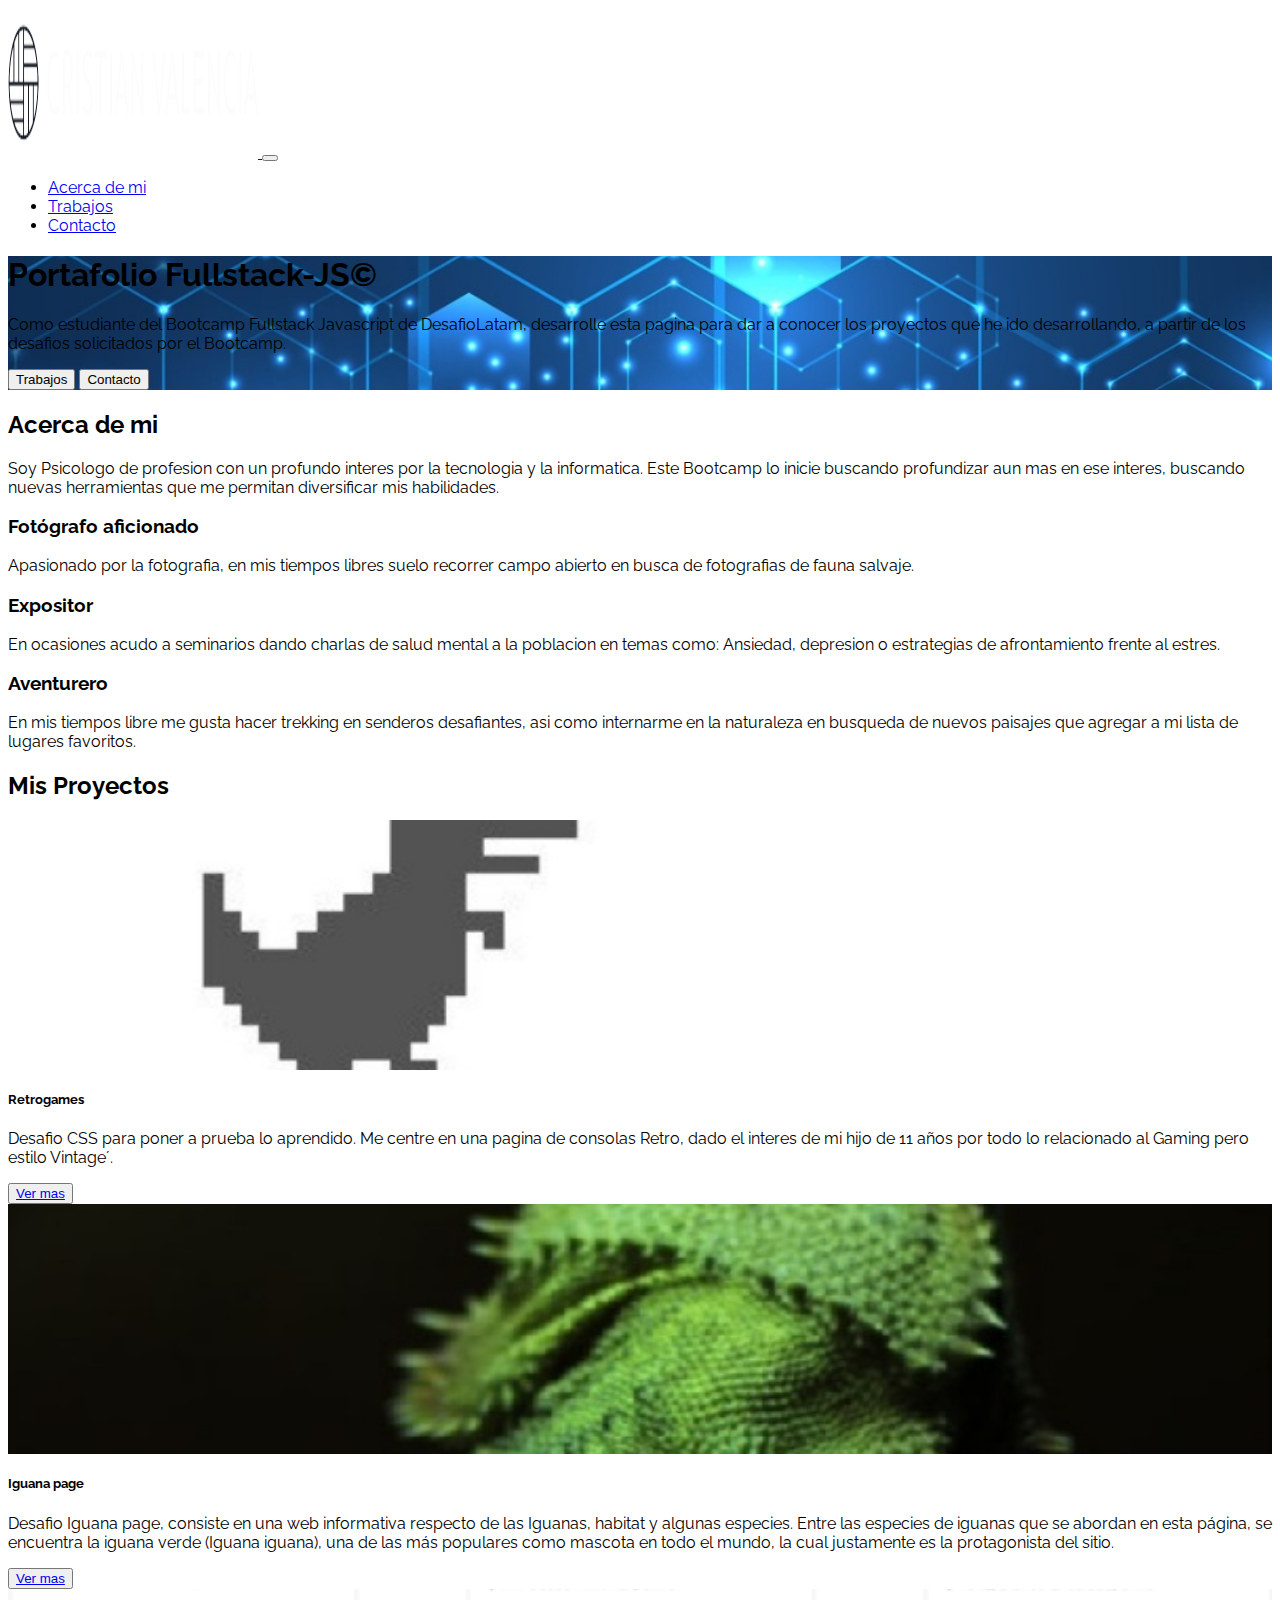
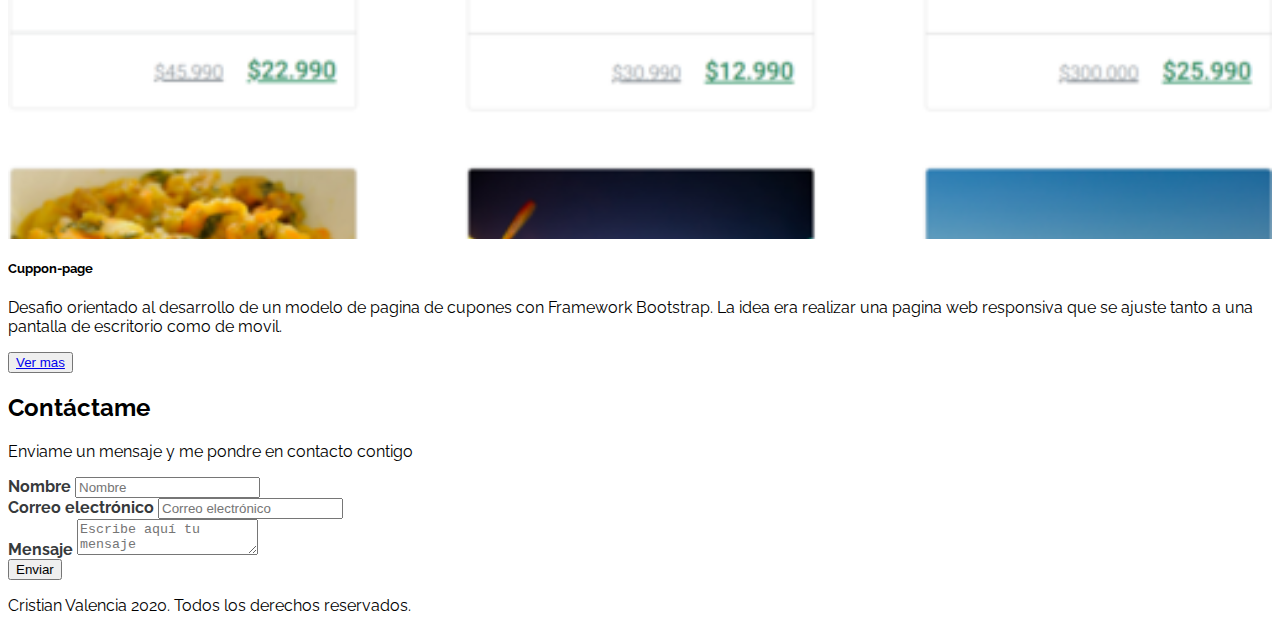
<file: index.html>
<!DOCTYPE html>
<html lang="en">
  <head>
    <meta charset="UTF-8" />
    <meta http-equiv="X-UA-Compatible" content="IE=edge" />
    <meta name="viewport" content="width=device-width, initial-scale=1.0" />
    <link rel="preconnect" href="https://fonts.googleapis.com" />
    <link rel="preconnect" href="https://fonts.gstatic.com" crossorigin />
    <link
      href="https://fonts.googleapis.com/css2?family=Raleway:wght@400;700&display=swap"
      rel="stylesheet"
    />
    <link
      href="https://cdn.jsdelivr.net/npm/bootstrap@5.1.3/dist/css/bootstrap.min.css"
      rel="stylesheet"
      integrity="sha384-1BmE4kWBq78iYhFldvKuhfTAU6auU8tT94WrHftjDbrCEXSU1oBoqyl2QvZ6jIW3"
      crossorigin="anonymous"
    />
    <title>Cristian Valencia</title>
    <link
      rel="stylesheet"
      href="https://cdnjs.cloudflare.com/ajax/libs/font-awesome/5.9.0/css/all.min.css"
      integrity="sha512-q3eWabyZPc1XTCmF+8/LuE1ozpg5xxn7iO89yfSOd5/oKvyqLngoNGsx8jq92Y8eXJ/IRxQbEC+FGSYxtk2oiw=="
      crossorigin="anonymous"
      referrerpolicy="no-referrer"
    />
    <link rel="stylesheet" href="assets/css/estilos.css" />
  </head>

  <body>
    <nav class="navbar navbar-expand-lg navbar-dark bg-dark fixed-top">
      <div class="container">
        <a class="navbar-brand" href="#">
          <img
            src="assets/img/logo_small.png"
            class="img-fluid"
            height="150px"
            width="250px"
          />
        </a>
        <button
          class="navbar-toggler"
          type="button"
          data-bs-toggle="collapse"
          aria-controls="navbarSupportedContent"
          aria-expanded="false"
          aria-label="Toggle navigation"
        >
          <span class="navbar-toggler-icon"></span>
        </button>
        <div class="collapse navbar-collapse" id="navbarSupportedContent">
          <ul class="navbar-nav ms-auto mb-2 mb-lg-0 fs-5">
            <li class="nav-item">
              <a class="nav-link" href="#">Acerca de mi</a>
            </li>
            <li class="nav-item">
              <a class="nav-link" href="#">Trabajos</a>
            </li>
            <li class="nav-item">
              <a class="nav-link" href="#">Contacto</a>
            </li>
          </ul>
        </div>
      </div>
    </nav>

    <header id="Hero-Section" class="text-light text-end py-5 mt-5">
      <div class="container">
        <div class="ms-auto col-12 col-md-7">
          <h1 class="display-1 fw-bold my-5">
            Portafolio Fullstack-JS©
            <!--El signo agregado significa "cursando"-->
          </h1>
          <p class="my-5">
            Como estudiante del Bootcamp Fullstack Javascript de DesafioLatam,
            desarrolle esta pagina para dar a conocer los proyectos que he ido
            desarrollando, a partir de los desafios solicitados por el Bootcamp.
          </p>
          <div class="mb-5 pb-5">
            <button class="btn btn-lg btn-outline-info text-light me-4">
              Trabajos
            </button>
            <button class="btn btn-lg btn-info text-light">Contacto</button>
          </div>
        </div>
      </div>
    </header>

    <section id="Acerca-de-mi" class="container text-center my-5">
      <h2 class="display-3 fw-bold my-4">Acerca de mi</h2>

      <p class="my-4">
        Soy Psicologo de profesion con un profundo interes por la tecnologia y
        la informatica. Este Bootcamp lo inicie buscando profundizar aun mas en
        ese interes, buscando nuevas herramientas que me permitan diversificar
        mis habilidades.
      </p>

      <div class="row">
        <div class="col-12 col-md-4">
          <i class="fas fa-camera fa-3x my-3"></i>
          <h3 class="my-3 fw-bold">Fotógrafo aficionado</h3>
          <p class="my-3">
            Apasionado por la fotografia, en mis tiempos libres suelo recorrer
            campo abierto en busca de fotografias de fauna salvaje.
          </p>
        </div>
        <div class="col-12 col-md-4">
          <i class="fas fa-bullhorn fa-3x my-3"></i>
          <h3 class="my-3 fw-bold">Expositor</h3>
          <p class="my-3">
            En ocasiones acudo a seminarios dando charlas de salud mental a la
            poblacion en temas como: Ansiedad, depresion o estrategias de
            afrontamiento frente al estres.
          </p>
        </div>
        <div class="col-12 col-md-4">
          <i class="far fa-map fa-3x my-3"></i>
          <h3 class="my-3 fw-bold">Aventurero</h3>
          <p class="my-3">
            En mis tiempos libre me gusta hacer trekking en senderos
            desafiantes, asi como internarme en la naturaleza en busqueda de
            nuevos paisajes que agregar a mi lista de lugares favoritos.
          </p>
        </div>
      </div>
    </section>

    <section id="Mis-trabajos" class="my-5 p-5 bg-info">
      <h2 class="display-4 fw-bold text-center text-light mb-3">
        Mis Proyectos
      </h2>

      <div class="row">
        <div class="col-12 col-sm-4 py-2">
          <div class="card">
            <div
              class="image-top"
              style="background-image: url(assets/img/card-1.jpg)"
            ></div>
            <div class="card-body">
              <h5 class="card-title fw-bold">Retrogames</h5>
              <p class="card-text">
                Desafio CSS para poner a prueba lo aprendido. Me centre en una
                pagina de consolas Retro, dado el interes de mi hijo de 11 años
                por todo lo relacionado al Gaming pero estilo Vintage´.
              </p>
              <button type="button" class="btn btn-outline-info">
                <a href="./Retrogames.html" target="_blank">Ver mas</a>
              </button>
            </div>
          </div>
        </div>
        <div class="col-12 col-sm-4 py-2">
          <div class="card">
            <div
              class="image-top"
              style="background-image: url(assets/img/card-2.jpg)"
            ></div>
            <div class="card-body">
              <h5 class="card-title fw-bold">Iguana page</h5>
              <p class="card-text">
                Desafio Iguana page, consiste en una web informativa respecto de
                las Iguanas, habitat y algunas especies. Entre las especies de
                iguanas que se abordan en esta página, se encuentra la iguana
                verde (Iguana iguana), una de las más populares como mascota en
                todo el mundo, la cual justamente es la protagonista del sitio.
              </p>
              <button type="button" class="btn btn-outline-info">
                <a href="./Iguana_page.html" target="_blank">Ver mas</a>
              </button>
            </div>
          </div>
        </div>
        <div class="col-12 col-sm-4 py-2">
          <div class="card">
            <div
              class="image-top"
              style="background-image: url(assets/img/card-3.png)"
            ></div>
            <div class="card-body">
              <h5 class="card-title fw-bold">Cuppon-page</h5>
              <p class="card-text">
                Desafio orientado al desarrollo de un modelo de pagina de
                cupones con Framework Bootstrap. La idea era realizar una pagina
                web responsiva que se ajuste tanto a una pantalla de escritorio
                como de movil.
              </p>
              <button type="button" class="btn btn-outline-info">
                <a href="./Cuppon.html" target="_blank">Ver mas</a>
              </button>
            </div>
          </div>
        </div>
      </div>
    </section>

    <section id="Contacto" class="container my-5">
      <h2 class="display-4 fw-bold text-center my-4">Contáctame</h2>

      <p class="text-center my-4 d-none d-md-block">
        Enviame un mensaje y me pondre en contacto contigo
      </p>

      <form>
        <div class="form-group mb-4">
          <label class="mb-2">Nombre</label>
          <input class="form-control" placeholder="Nombre" />
        </div>

        <div class="form-group mb-4">
          <label class="mb-2">Correo electrónico</label>
          <input class="form-control" placeholder="Correo electrónico" />
        </div>

        <div class="form-group">
          <label class="mb-2">Mensaje</label>
          <textarea
            class="form-control"
            placeholder="Escribe aquí tu mensaje"
          ></textarea>
        </div>

        <div class="my-3 text-end">
          <button class="btn btn-info text-light">Enviar</button>
        </div>
      </form>
    </section>

    <footer class="bg-dark text-center text-light p-4">
      <p class="mb-0">Cristian Valencia 2020. Todos los derechos reservados.</p>
    </footer>

    <script
      src="https://cdn.jsdelivr.net/npm/bootstrap@5.1.3/dist/js/bootstrap.bundle.min.js"
      integrity="sha384-ka7Sk0Gln4gmtz2MlQnikT1wXgYsOg+OMhuP+IlRH9sENBO0LRn5q+8nbTov4+1p"
      crossorigin="anonymous"
    ></script>
  </body>
</html>
</file>
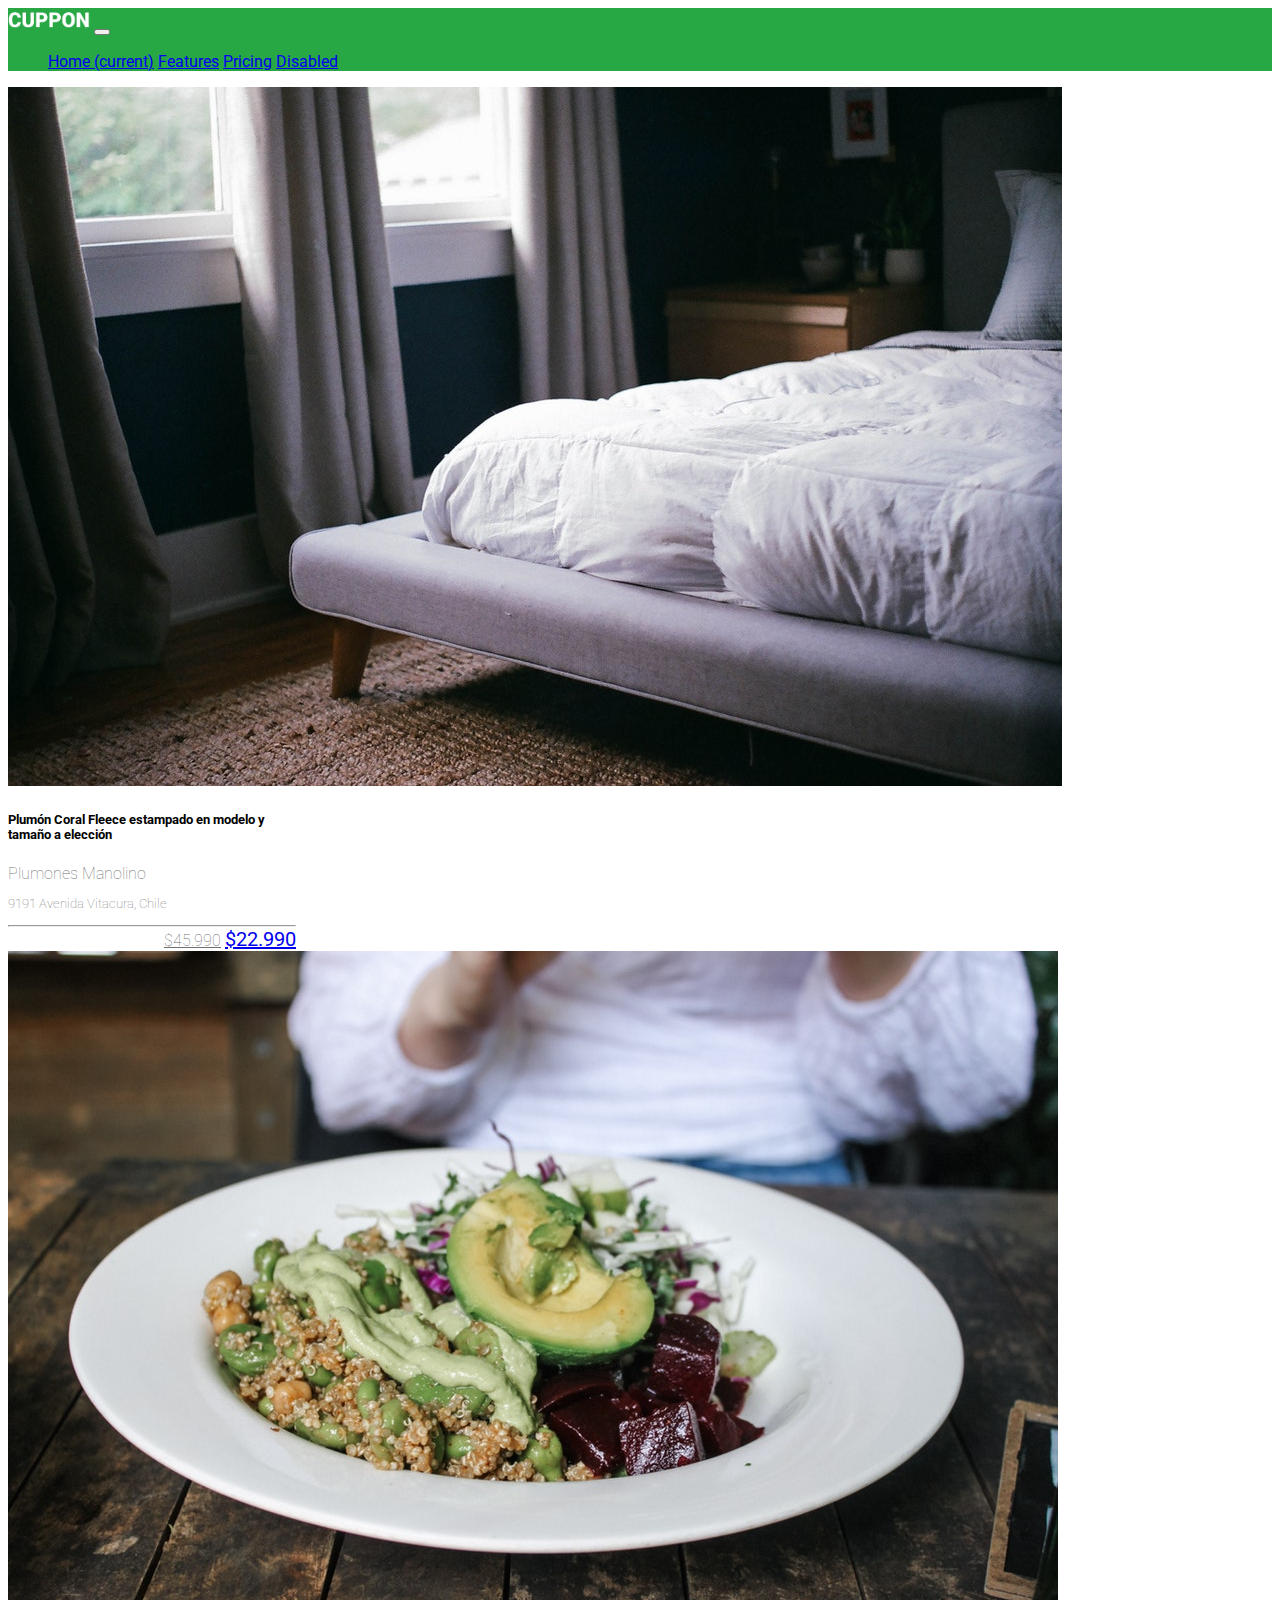
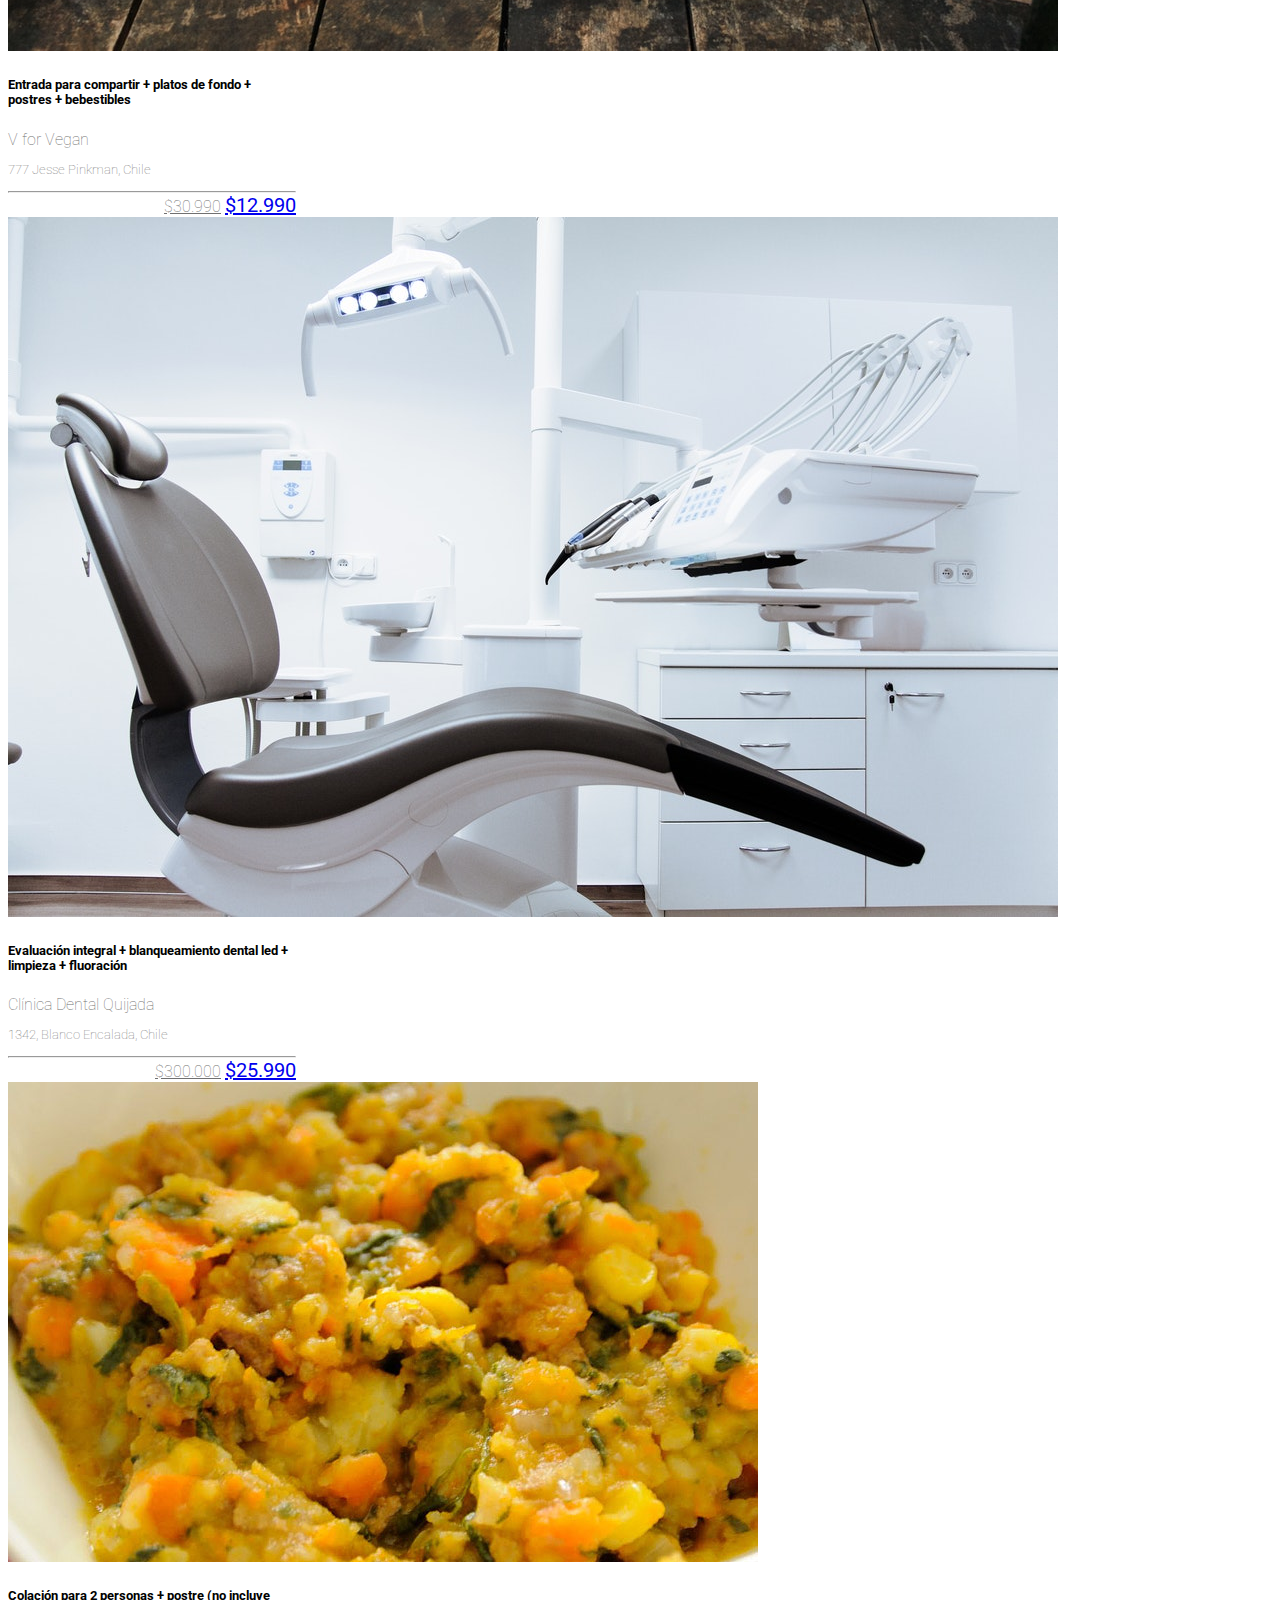
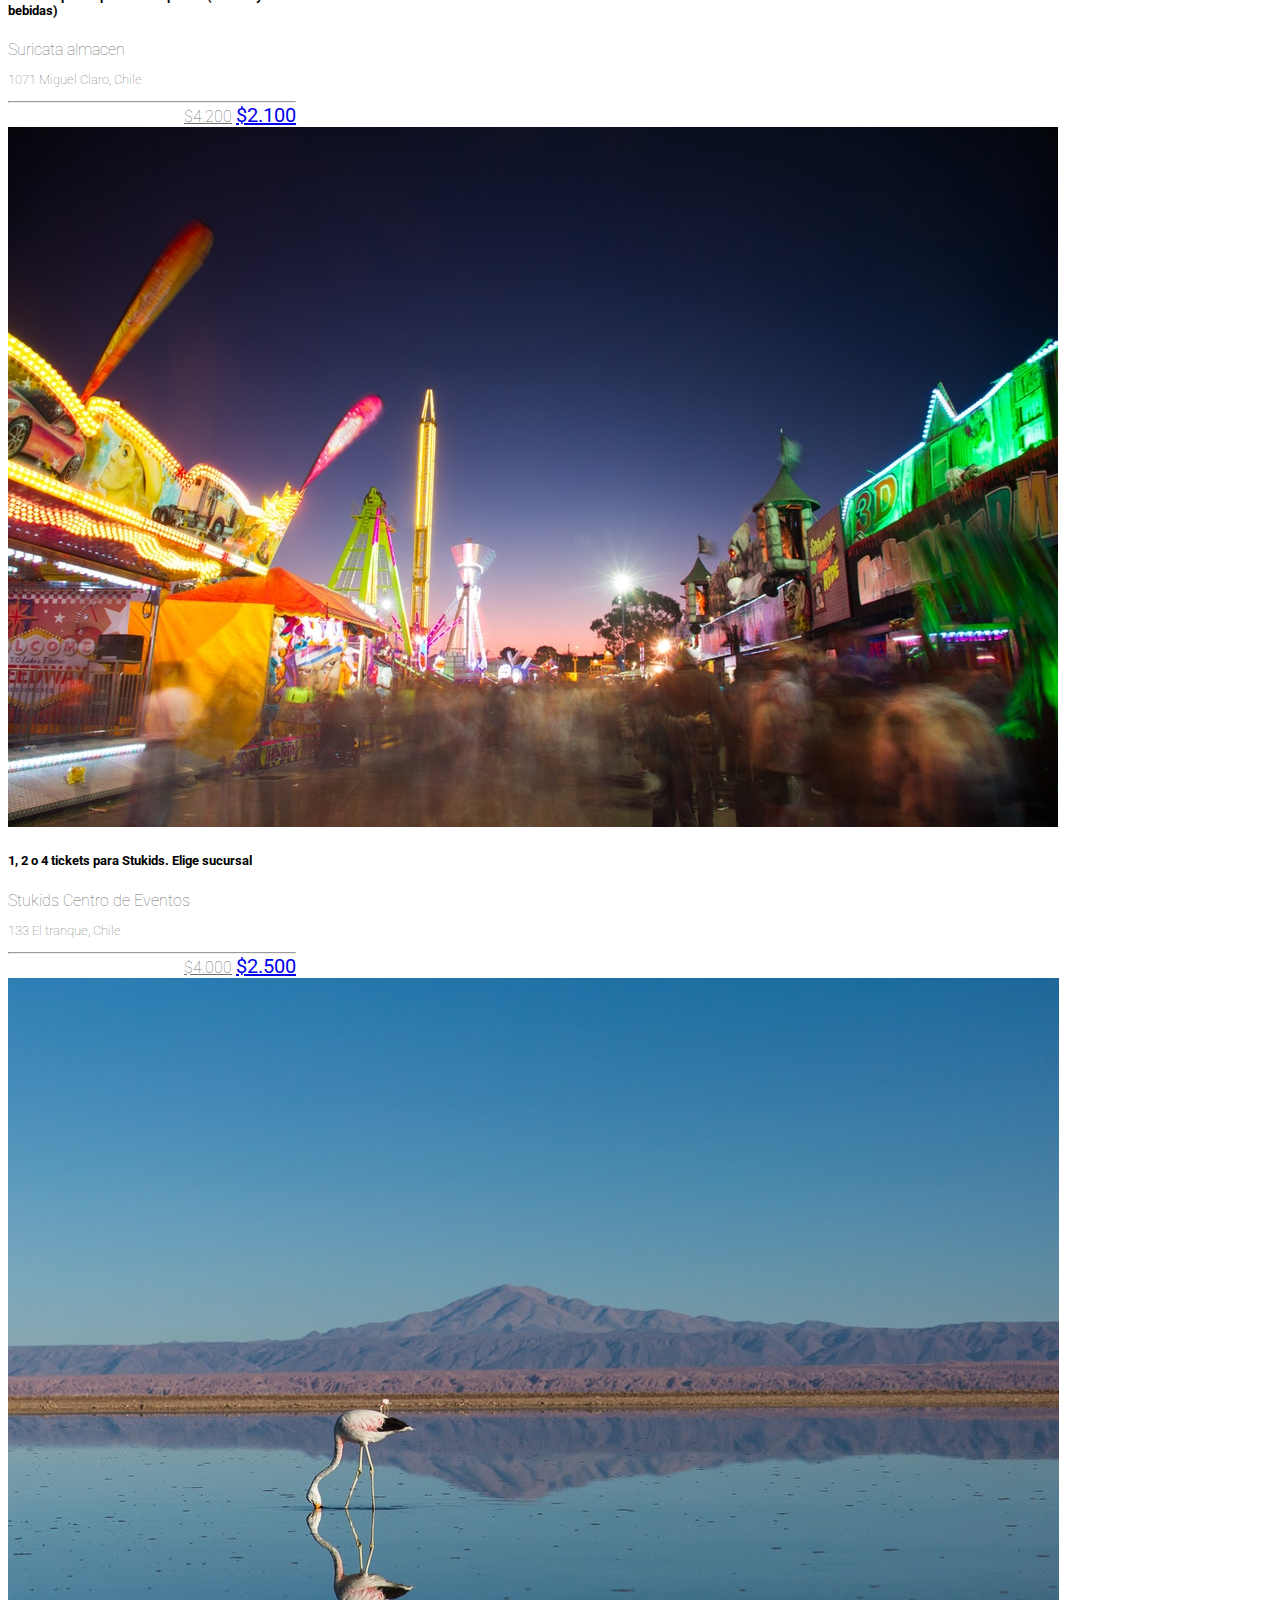
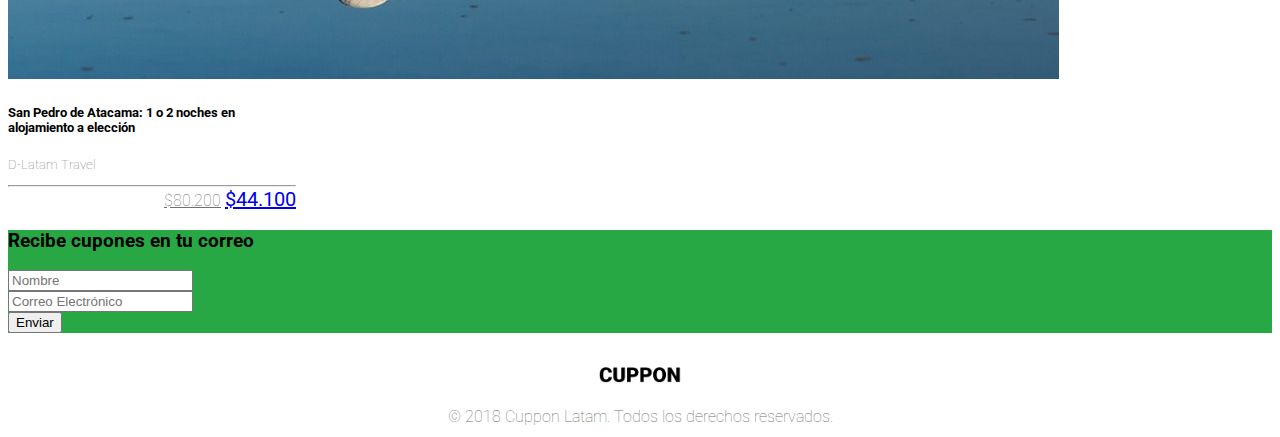
<file: Cuppon.html>
<!DOCTYPE html>
<html lang="en">
  <head>
    <meta charset="UTF-8" />
    <meta http-equiv="X-UA-Compatible" content="IE=edge" />
    <meta name="viewport" content="width=device-width, initial-scale=1.0" />
    <title>Desafio Cuppon</title>

    <!-- CSS DE BOOTSTRAP 5.1 -->
    <link
      href="https://cdn.jsdelivr.net/npm/bootstrap@5.1.3/dist/css/bootstrap.min.css"
      rel="stylesheet"
      integrity="sha384-1BmE4kWBq78iYhFldvKuhfTAU6auU8tT94WrHftjDbrCEXSU1oBoqyl2QvZ6jIW3"
      crossorigin="anonymous"
    />

    <!-- TIPOGRAFIA -->
    <link
      rel="stylesheet"
      href="https://fonts.googleapis.com/css?family=Roboto:300,500"
    />

    <!-- ICONOS FONT AWESOME -->
    <link
      rel="stylesheet"
      href="https://use.fontawesome.com/releases/v5.8.1/css/all.css"
      integrity="sha384-50oBUHEmvpQ+1lW4y57PTFmhCaXp0ML5d60M1M7uH2+nqUivzIebhndOJK28anvf"
      crossorigin="anonymous"
    />

    <!-- CSS PROPIO -->
    <link rel="stylesheet" href="./assets/css/style3.css" />
  </head>

  <body>
    <!-- BARRA DE NAVEGACION -->
    <header>
      <nav class="navbar navbar-expand-lg navbar-light navbar-custom">
        <div class="container">
          <a class="navbar-brand pl-3" href="#"
            ><img src="./assets/img/Logo blanco.png" alt="Logo blanco"
          /></a>
          <button
            class="navbar-toggler"
            type="button"
            data-bs-toggle="collapse"
            data-bs-target="#navbarNavAltMarkup"
            aria-controls="navbarNavAltMarkup"
            aria-expanded="false"
            aria-label="Toggle navigation"
          >
            <span class="navbar-toggler-icon"></span>
          </button>
          <div class="collapse navbar-collapse" id="navbarNavAltMarkup">
            <ul class="navbar-nav ms-auto mr-4">
              <a class="nav-item nav-link active text-white" href="#"
                >Home <span class="sr-only">(current)</span></a
              >
              <a class="nav-item nav-link text-white" href="#">Features</a>
              <a class="nav-item nav-link text-white" href="#">Pricing</a>
              <a
                class="nav-item nav-link disabled text-white"
                href="#"
                tabindex="-1"
                aria-disabled="true"
                >Disabled</a
              >
            </ul>
          </div>
        </div>
      </nav>
    </header>
    <!-- ----------------------------------------------------------- -->

    <main>
      <!-- CONTENEDOR -->
      <section class="my-3 px-3 ms-3">
        <div class="container">
          <div class="row">
            <div class="col-md-4">
              <!-- TARJETA-1 -->
              <div class="card my-4" style="width: 18rem">
                <img
                  class="card-img-top"
                  src="assets/img/Cupon 1.jpg"
                  alt="Tarjeta"
                />
                <div class="card-body">
                  <h5 class="card-title font-weight-light">
                    Plumón Coral Fleece estampado en modelo y tamaño a elección
                  </h5>
                  <p class="text-secondary">Plumones Manolino</p>
                  <p class="text-secondary-2">
                    <samp><i class="fas fa-map-marker-alt fa-xs"></i></samp>
                    9191 Avenida Vitacura, Chile
                  </p>
                </div>
                <hr />
                <div class="card-body precios">
                  <a href="#" class="card-link text-secondary">$45.990</a>
                  <a href="#" class="card-link text-success">$22.990</a>
                </div>
              </div>
            </div>
            <!-- ----------------------------------------------------------- -->

            <div class="col-md-4">
              <!-- TARJETA-2 -->
              <div class="card my-4" style="width: 18rem">
                <img
                  class="card-img-top"
                  src="assets/img/Cupon 2.jpg"
                  alt="Tarjeta"
                />
                <div class="card-body">
                  <h5 class="card-title font-weight-light">
                    Entrada para compartir + platos de fondo + postres +
                    bebestibles
                  </h5>
                  <p class="text-secondary">V for Vegan</p>
                  <p class="text-secondary-2">
                    <samp><i class="fas fa-map-marker-alt fa-xs"></i></samp> 777
                    Jesse Pinkman, Chile
                  </p>
                </div>
                <hr />
                <div class="card-body precios">
                  <a href="#" class="card-link text-secondary">$30.990</a>
                  <a href="#" class="card-link text-success">$12.990</a>
                </div>
              </div>
            </div>
            <!-- ----------------------------------------------------------- -->

            <div class="col-md-4">
              <!-- TARJETA-3 -->
              <div class="card my-4" style="width: 18rem">
                <img
                  class="card-img-top"
                  src="assets/img/Cupon 3.jpg"
                  alt="Tarjeta"
                />
                <div class="card-body">
                  <h5 class="card-title font-weight-light">
                    Evaluación integral + blanqueamiento dental led + limpieza +
                    fluoración
                  </h5>
                  <p class="text-secondary">Clínica Dental Quijada</p>
                  <p class="text-secondary-2">
                    <samp><i class="fas fa-map-marker-alt fa-xs"></i></samp>
                    1342, Blanco Encalada, Chile
                  </p>
                </div>
                <hr />
                <div class="card-body precios">
                  <a href="#" class="card-link text-secondary">$300.000</a>
                  <a href="#" class="card-link text-success">$25.990</a>
                </div>
              </div>
            </div>
          </div>
          <!-- ----------------------------------------------------------- -->

          <div class="row">
            <div class="col-md-4">
              <!-- TARJETA-4 -->
              <div class="card my-4" style="width: 18rem">
                <img
                  class="card-img-top"
                  src="assets/img/Cupon 4.jpg"
                  alt="Tarjeta"
                />
                <div class="card-body">
                  <h5 class="card-title font-weight-light">
                    Colación para 2 personas + postre (no incluye bebidas)
                  </h5>
                  <p class="text-secondary">Suricata almacen</p>
                  <p class="text-secondary-2">
                    <samp><i class="fas fa-map-marker-alt fa-xs"></i></samp>
                    1071 Miguel Claro, Chile
                  </p>
                </div>
                <hr />
                <div class="card-body precios">
                  <a href="#" class="card-link text-secondary">$4.200</a>
                  <a href="#" class="card-link text-success">$2.100</a>
                </div>
              </div>
            </div>
            <!-- ----------------------------------------------------------- -->

            <div class="col-md-4">
              <!-- TARJETA-5 -->
              <div class="card my-4" style="width: 18rem">
                <img
                  class="card-img-top"
                  src="assets/img/Cupon 5.jpg"
                  alt="Tarjeta"
                />
                <div class="card-body">
                  <h5 class="card-title font-weight-light">
                    1, 2 o 4 tickets para Stukids. Elige sucursal
                  </h5>
                  <p class="text-secondary">Stukids Centro de Eventos</p>
                  <p class="text-secondary-2">
                    <samp><i class="fas fa-map-marker-alt fa-xs"></i></samp> 133
                    El tranque, Chile
                  </p>
                </div>
                <hr />
                <div class="card-body precios">
                  <a href="#" class="card-link text-secondary">$4.000</a>
                  <a href="#" class="card-link text-success">$2.500</a>
                </div>
              </div>
            </div>
            <!-- ----------------------------------------------------------- -->

            <div class="col-md-4">
              <!-- TARJETA-6 -->
              <div class="card my-4" style="width: 18rem">
                <img
                  class="card-img-top"
                  src="assets/img/Cupon 6.jpg"
                  alt="Tarjeta"
                />
                <div class="card-body">
                  <h5 class="card-title font-weight-light">
                    San Pedro de Atacama: 1 o 2 noches en alojamiento a elección
                  </h5>
                  <p class="text-secondary-2">D-Latam Travel</p>
                </div>
                <hr />
                <div class="card-body precios">
                  <a href="#" class="card-link text-secondary">$80.200</a>
                  <a href="#" class="card-link text-success">$44.100</a>
                </div>
              </div>
            </div>
          </div>
        </div>
        <!-- ----------------------------------------------------------- -->
      </section>

      <!-- FORMULARIO -->
      <section class="navbar-custom">
        <div class="container">
          <div class="row">
            <form class="text-center my-4">
              <h3 class="text-white my-3">Recibe cupones en tu correo</h3>
              <div class="form-group px-3">
                <input
                  type="name"
                  class="form-control"
                  id="exampleInputEmail1"
                  aria-describedby="emailHelp"
                  placeholder="Nombre"
                />
              </div>
              <div class="form-group px-3 mt-3">
                <input
                  type="email"
                  class="form-control"
                  id="exampleInputPassword1"
                  placeholder="Correo Electrónico"
                />
              </div>

              <button type="submit" class="btn btn-light btn-lg mt-4">
                Enviar
              </button>
            </form>
          </div>
        </div>
      </section>
    </main>

    <footer>
      <div class="container">
        <a class="footer" href="#"
          ><img src="assets/img/Logo negro.png" alt="Logo Cuppon"
        /></a>
        <p>© 2018 Cuppon Latam. Todos los derechos reservados.</p>
      </div>
    </footer>

    <!-- SCRIPT BOOTSTRAP -->
    <script
      src="https://cdn.jsdelivr.net/npm/bootstrap@5.1.3/dist/js/bootstrap.bundle.min.js"
      integrity="sha384-ka7Sk0Gln4gmtz2MlQnikT1wXgYsOg+OMhuP+IlRH9sENBO0LRn5q+8nbTov4+1p"
      crossorigin="anonymous"
    ></script>
  </body>
</html>
</file>
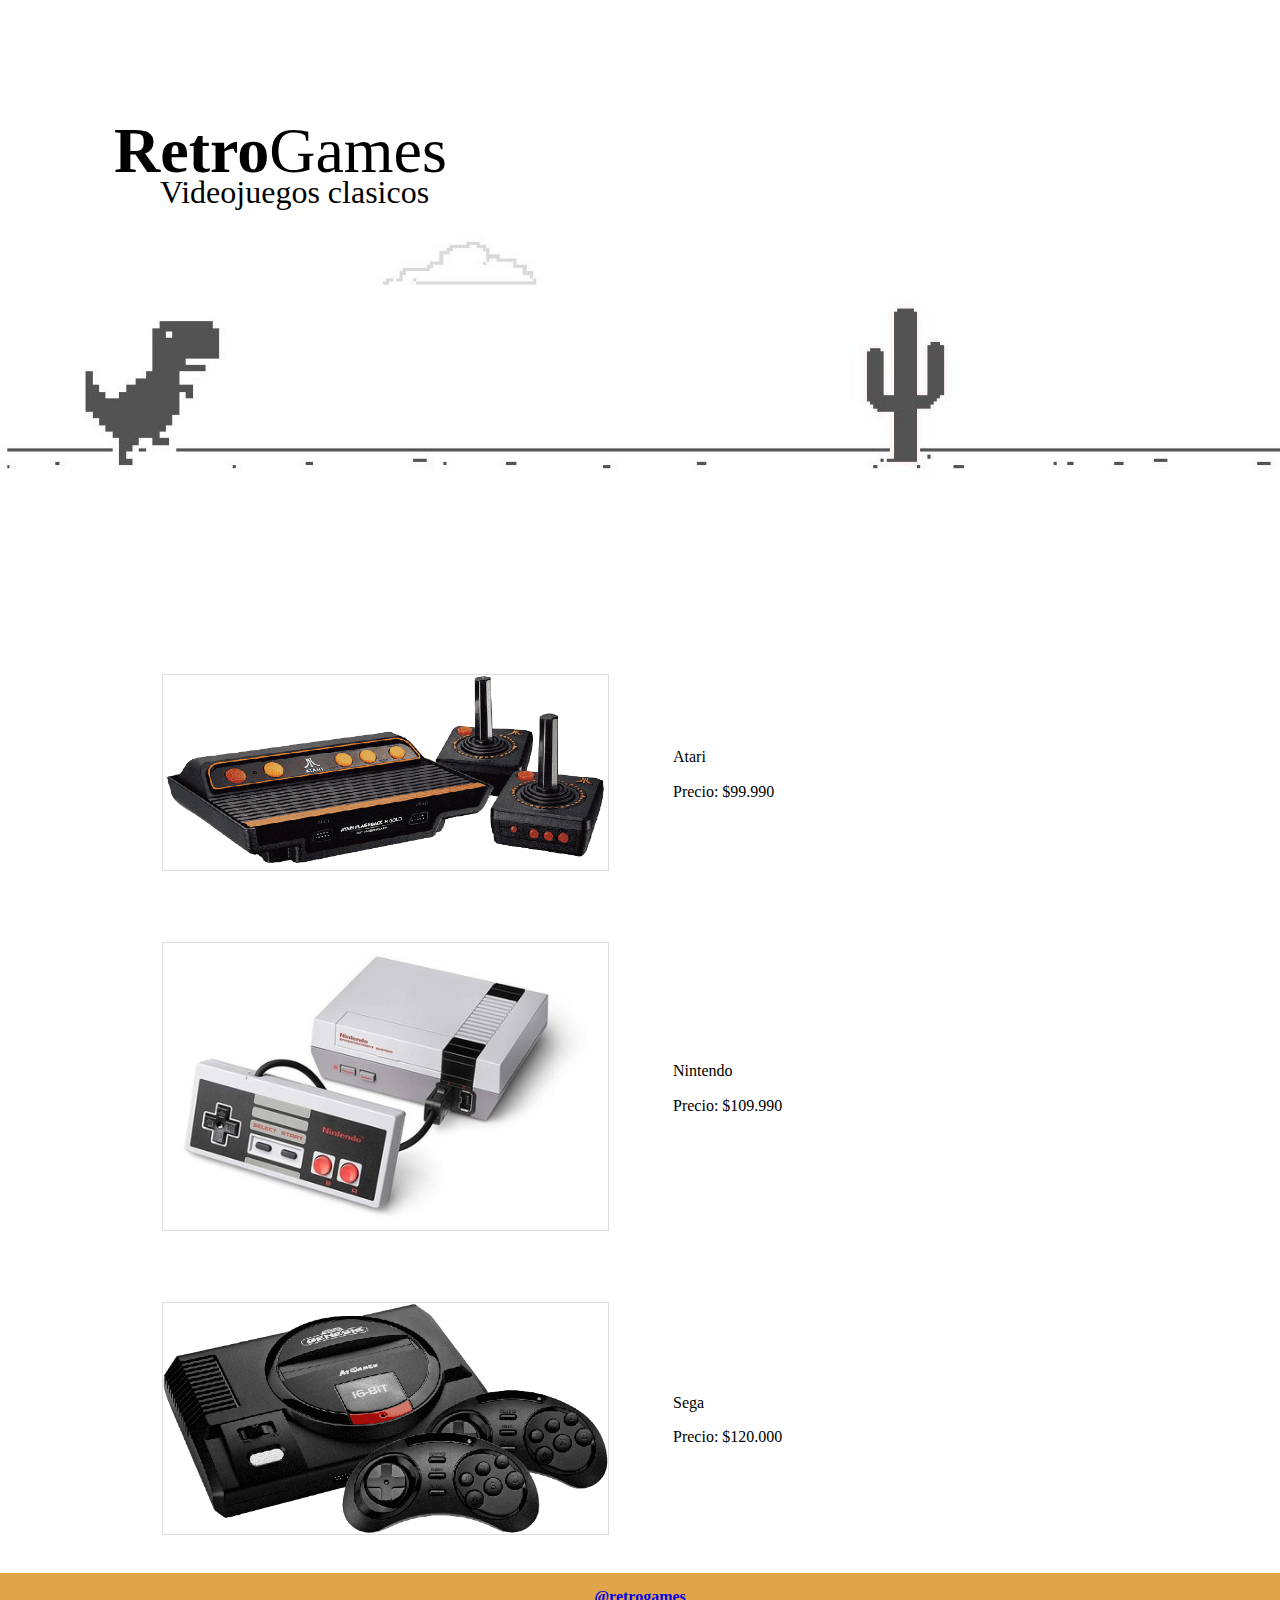
<file: Retrogames.html>
<!DOCTYPE html>
<html lang="en">
  <head>
    <meta charset="UTF-8" />
    <meta http-equiv="X-UA-Compatible" content="IE=edge" />
    <meta name="viewport" content="width=device-width, initial-scale=1.0" />
    <link rel="stylesheet" href="./assets/css/normalize.css" />
    <link rel="stylesheet" href="./assets/css/style2.css" />
    <title>Retro Games</title>
  </head>
  <body>
    <div class="header">
      <h1><strong>Retro</strong>Games</h1>
      <p>Videojuegos clasicos</p>
    </div>
    <div class="products">
      <table>
        <tr>
          <td>
            <img src="./assets/img/atari.png" alt="" />
          </td>

          <td>
            <p>Atari</p>
            <p>Precio: $99.990</p>
          </td>
        </tr>
        <tr>
          <td>
            <img src="./assets/img/nes.jpg" alt="" />
          </td>

          <td>
            <p>Nintendo</p>
            <p>Precio: $109.990</p>
          </td>
        </tr>
        <tr>
          <td>
            <img src="./assets/img/sega.png" alt="" />
          </td>
          <td>
            <p>Sega</p>
            <p>Precio: $120.000</p>
          </td>
        </tr>
      </table>
    </div>
    <div class="footer">
      <a href="mailto:Retrogames@retrogames.com">@retrogames</a>
    </div>
  </body>
</html>
</file>
<file: assets/css/estilos.css>
body {
  font-family: "Raleway", sans-serif;
}

/* Hero Section */

#Hero-Section {
  background-image: url("../img/bg-hero.jpg");
  background-repeat: no-repeat;
  background-size: cover;
  background-position: left;
}

/* Mis trabajos */

#Mis-trabajos .image-top {
  height: 250px;
  background-repeat: no-repeat;
  background-size: cover;
  background-position: center;
}

/* Contacto */

#Contacto form label {
  font-weight: 700;
  color: #373a3c;
}

@media (max-width: 768px) {
  #Contacto form label {
    font-weight: 400;
  }

  .navbar-brand {
    width: 100px;
  }
}
</file>
<file: assets/css/style3.css>
body {
  font-family: "Roboto", sans-serif;
}

.navbar-custom {
  background-color: #28a745;
}

.navbar-brand img {
  width: 82px;
}

.tarjeta {
  margin: 0 auto;
}

.text-secondary {
  font-weight: 80;
  color: #707070;
  margin: 0;
}

.text-secondary-2 {
  font-size: 13px;
  color: #707070;
  font-weight: 80;
}

.text-success {
  font-size: 20px;
  font-weight: 62px;
}

.precios {
  text-align: right;
}

form {
  margin: 0 auto;
}

hr {
  margin-top: 0;
  margin-bottom: 0;
}

footer {
  text-align: center;
}

footer img {
  width: 82px;
  padding-top: 30px;
}

footer p {
  color: #707070;
  font-weight: 100;
}
</file>
<file: assets/css/style2.css>
.header {
  height: 1em;
  background-image: url("../img/fondo.jpg");
  background-size: cover;
  background-position: center;
}

.header h1 {
  margin: 0px;
}

body {
  font-family: "Lucida Sans", "Lucida Sans Regular", "Lucida Grande",
    _ 31 "Lucida Sans Unicode", Geneva, Verdana, sans-serif;
}
.header {
  height: 10em;
  padding: 5em;
  font-size: 2em;
  background-image: url("../img/fondo.jpg");
  background-size: cover;
  background-position: center;
}
.header h1 {
  margin: -46px;
  font-weight: 400;
}

.products {
  width: 80%;
  margin: auto;
}
.products td {
  width: 50%;
  padding: 2em;
}
.products img {
  width: 100%;
  border: solid 1px #ddd;
}

.footer {
  height: 3em;
  line-height: 3em;
  background-color: rgb(224, 164, 73);
  color: rgb(10, 2, 2);
  text-align: center;
  font-weight: 900;
}
</file>
